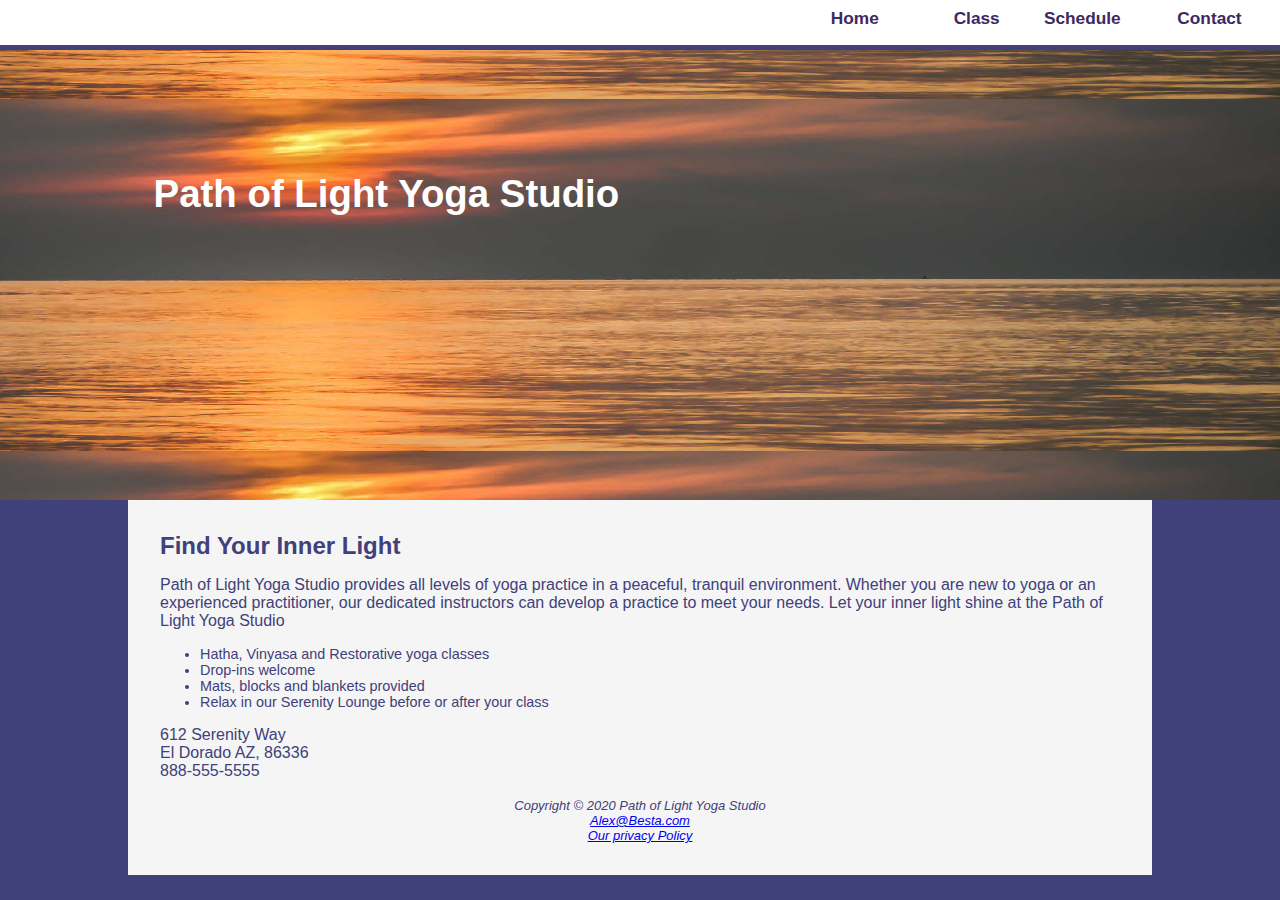
<file: Index.html>
<!DOCTYPE html>
<html lang="en">
<head>
    <link rel="stylesheet" href="yoga.css">
    <meta charset="UTF-8">
    <meta name="viewport" content="width=device-width, initial-scale=1.0">
    <meta name="description" content="Path of Light Yoga Studio provides dedicated instructors to help you reach
your yoga fitness goals no matter if you are a complete beginner or experienced practitioner">
    <title>Path of Light Yoga Studio</title>
</head>
<body>
<nav>
    <ul>
        <li><a href="Index.html">Home</a></li>
        <li><a href="classes.html">Class</a></li>
        <li><a href="schedule.html">Schedule</a></li>
        <li><a href="contact.html">Contact</a></li>
    </ul>
</nav>
<header class="home"><h1><a href="Index.html">Path of Light Yoga Studio</a></h1></header>
<div id="wrapper">
<main>
<h2>Find Your Inner Light</h2>
<p>Path of Light Yoga Studio provides all levels of yoga practice in a peaceful, tranquil environment.
Whether you are new to yoga or an experienced practitioner, our dedicated instructors can develop a practice to meet
your needs. Let your inner light shine at the Path of Light Yoga Studio</p>

<ul>
    <li>Hatha, Vinyasa and Restorative yoga classes</li>
    <li>Drop-ins welcome</li>
    <li>Mats, blocks and blankets provided</li>
    <li>Relax in our Serenity Lounge before or after your class</li>
</ul>
</main>

<div>612 Serenity Way <br> El Dorado AZ, 86336 <br> 888-555-5555</div>
<br>
<footer>Copyright &COPY; 2020 Path of Light Yoga Studio<br>
    <a href="mailto:Alex@Besta.com">Alex@Besta.com</a> <br>
    <a href="privacy.html">Our privacy Policy</a></footer>

</div>
</body>
</html>
</file>
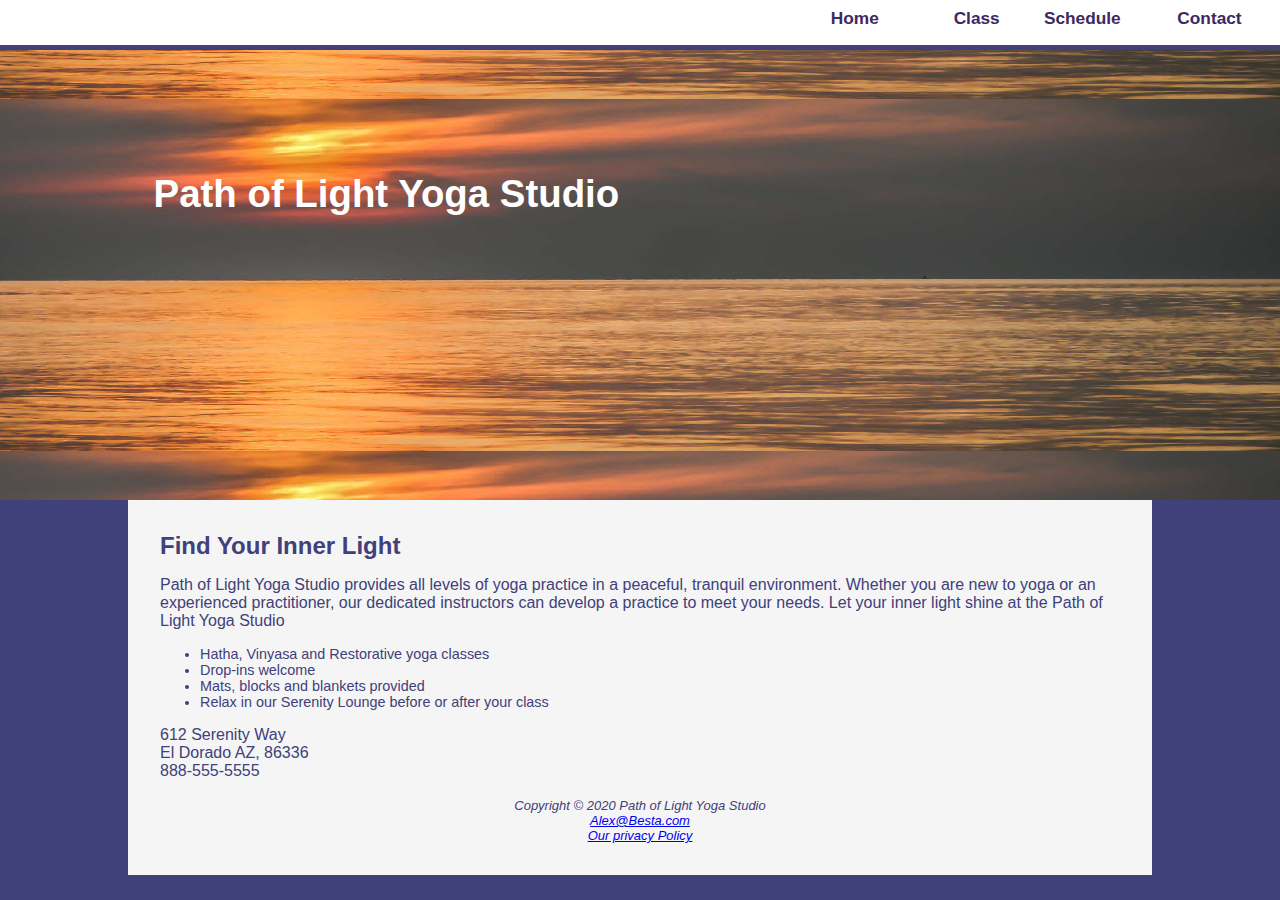
<file: index.html>
<!DOCTYPE html>
<html lang="en">
<head>
    <link rel="stylesheet" href="yoga.css">
    <meta charset="UTF-8">
    <meta name="viewport" content="width=device-width, initial-scale=1.0">
    <meta name="description" content="Path of Light Yoga Studio provides dedicated instructors to help you reach
your yoga fitness goals no matter if you are a complete beginner or experienced practitioner">
    <title>Path of Light Yoga Studio</title>
</head>
<body>
<nav>
    <ul>
        <li><a href="index.html">Home</a></li>
        <li><a href="classes.html">Class</a></li>
        <li><a href="schedule.html">Schedule</a></li>
        <li><a href="contact.html">Contact</a></li>
    </ul>
</nav>
<header class="home"><h1><a href="index.html">Path of Light Yoga Studio</a></h1></header>
<div id="wrapper">
<main>
<h2>Find Your Inner Light</h2>
<p>Path of Light Yoga Studio provides all levels of yoga practice in a peaceful, tranquil environment.
Whether you are new to yoga or an experienced practitioner, our dedicated instructors can develop a practice to meet
your needs. Let your inner light shine at the Path of Light Yoga Studio</p>

<ul>
    <li>Hatha, Vinyasa and Restorative yoga classes</li>
    <li>Drop-ins welcome</li>
    <li>Mats, blocks and blankets provided</li>
    <li>Relax in our Serenity Lounge before or after your class</li>
</ul>
</main>

<div>612 Serenity Way <br> El Dorado AZ, 86336 <br> 888-555-5555</div>
<br>
<footer>Copyright &COPY; 2020 Path of Light Yoga Studio<br>
    <a href="mailto:Alex@Besta.com">Alex@Besta.com</a> <br>
    <a href="privacy.html">Our privacy Policy</a></footer>

</div>
</body>
</html>
</file>
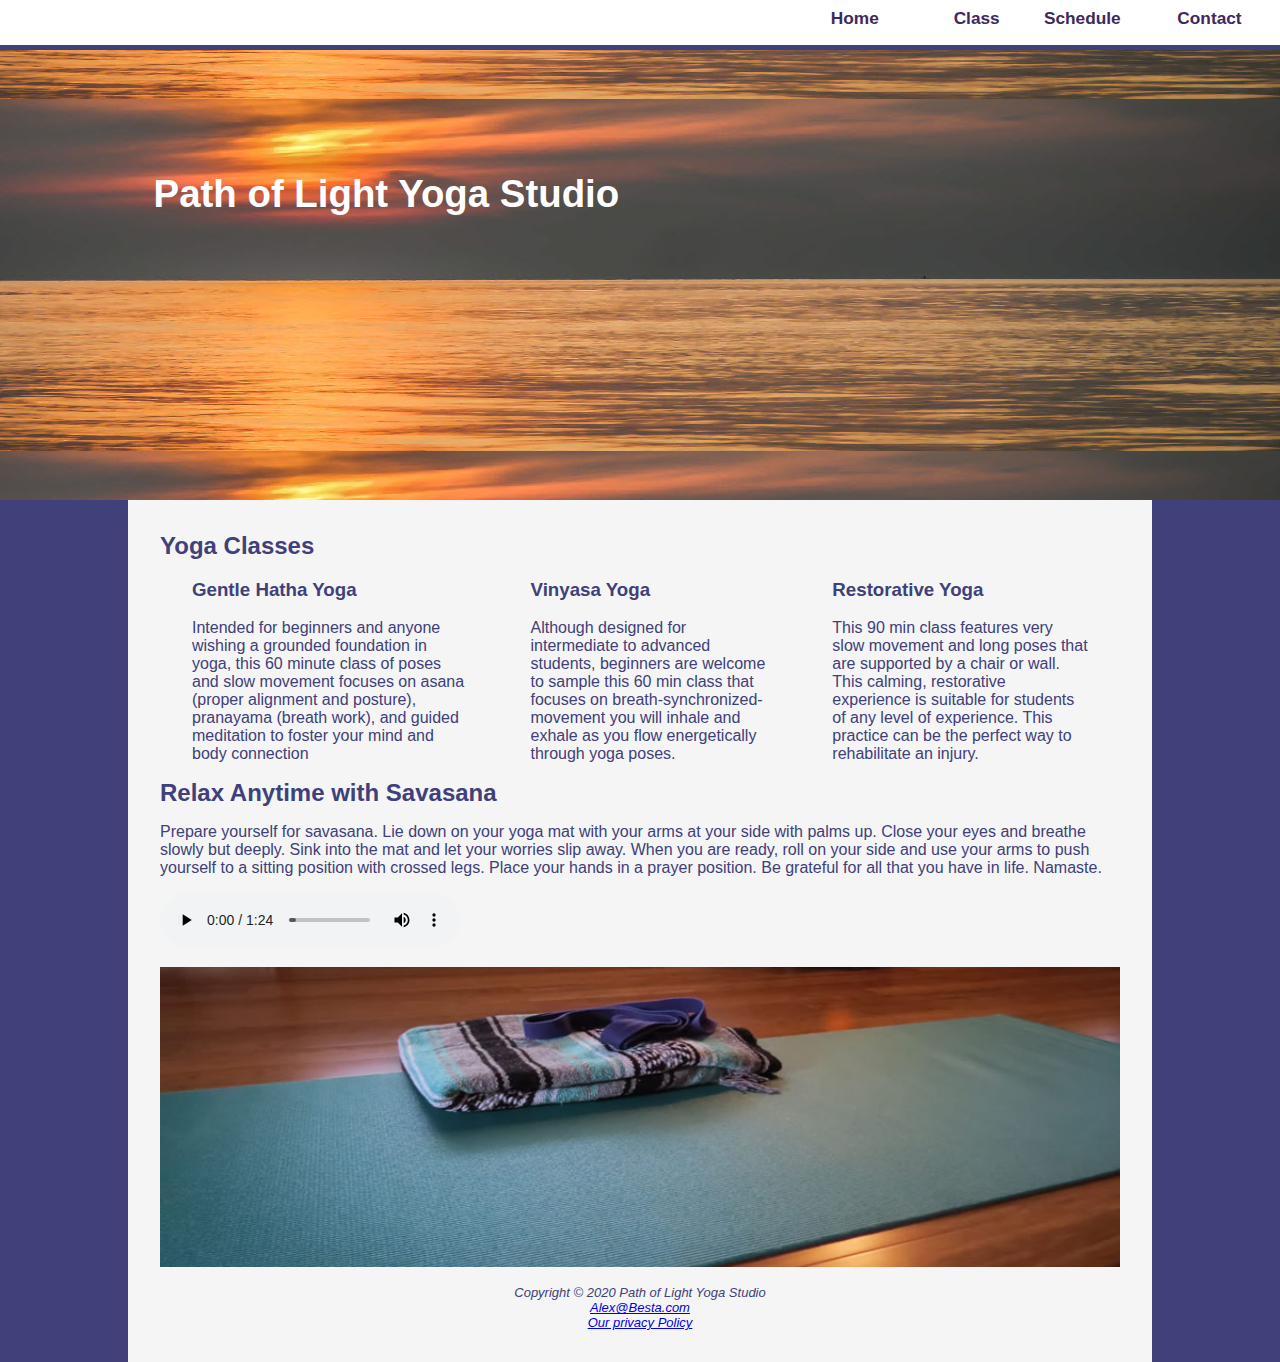
<file: classes.html>
<!DOCTYPE html>
<html lang="en" xmlns="http://www.w3.org/1999/html">
<head>
    <link rel="stylesheet" href="yoga.css">
    <meta charset="UTF-8">
    <meta name="viewport" content="width=device-width, initial-scale=1.0">
    <meta name="description" content="Explore the different classes that Path of Light Yoga Studio offers to help you
reach your yoga fitness goals">
    <title>Path of Light Yoga Studio :: Classes</title>
</head>
<body>
<nav>
    <ul>
        <li><a href="index.html">Home</a></li>
        <li><a href="classes.html">Class</a></li>
        <li><a href="schedule.html">Schedule</a></li>
        <li><a href="contact.html">Contact</a></li>
    </ul>
</nav>
<header class="home">
    <h1><a href="index.html">Path of Light Yoga Studio</a></h1>
</header>
<div id="wrapper">
<main>
    <h2>Yoga Classes</h2>
    <div id="flow">
    <section>
        <h3><strong>Gentle Hatha Yoga</strong></h3>
        <p>Intended for beginners and anyone wishing a grounded foundation in yoga, this 60 minute class of poses
        and slow movement focuses on asana (proper alignment and posture), pranayama (breath work), and guided
        meditation to foster your mind and body connection</p>
    </section>
    <section>
        <h3><strong>Vinyasa Yoga</strong></h3>
        <p>Although designed for intermediate to advanced students, beginners are welcome to sample this 60 min
            class that focuses on breath-synchronized-movement you will inhale and exhale as you flow energetically
        through yoga poses.</p>
    </section>
    <section>
        <h3><strong>Restorative Yoga</strong></h3>
        <p>This 90 min class features very slow movement and long poses that are supported by a chair or wall.
        This calming, restorative experience is suitable for students of any level of experience. This practice
        can be the perfect way to rehabilitate an injury.</p>
    </section>
    </div>

    <h2>Relax Anytime with Savasana</h2>
    <p>Prepare yourself for savasana. Lie down on your yoga mat with your arms at your side with palms up.
    Close your eyes and breathe slowly but deeply. Sink into the mat and let your worries slip away.
    When you are ready, roll on your side and use your arms to push yourself to a sitting position with crossed legs.
    Place your hands in a prayer position. Be grateful for all that you have in life. Namaste.</p>

    <audio controls>
        <source src="savasana.mp3">
        <source src="savasana.ogg">
    </audio>

    <div id="mathero"></div>
</main>
<br>
<footer>Copyright &COPY; 2020 Path of Light Yoga Studio<br> <a href="mailto:Alex@Besta.com">Alex@Besta.com</a>
    <br> <a href="privacy.html">Our privacy Policy</a></footer>
</div>
</body>
</html>
</file>
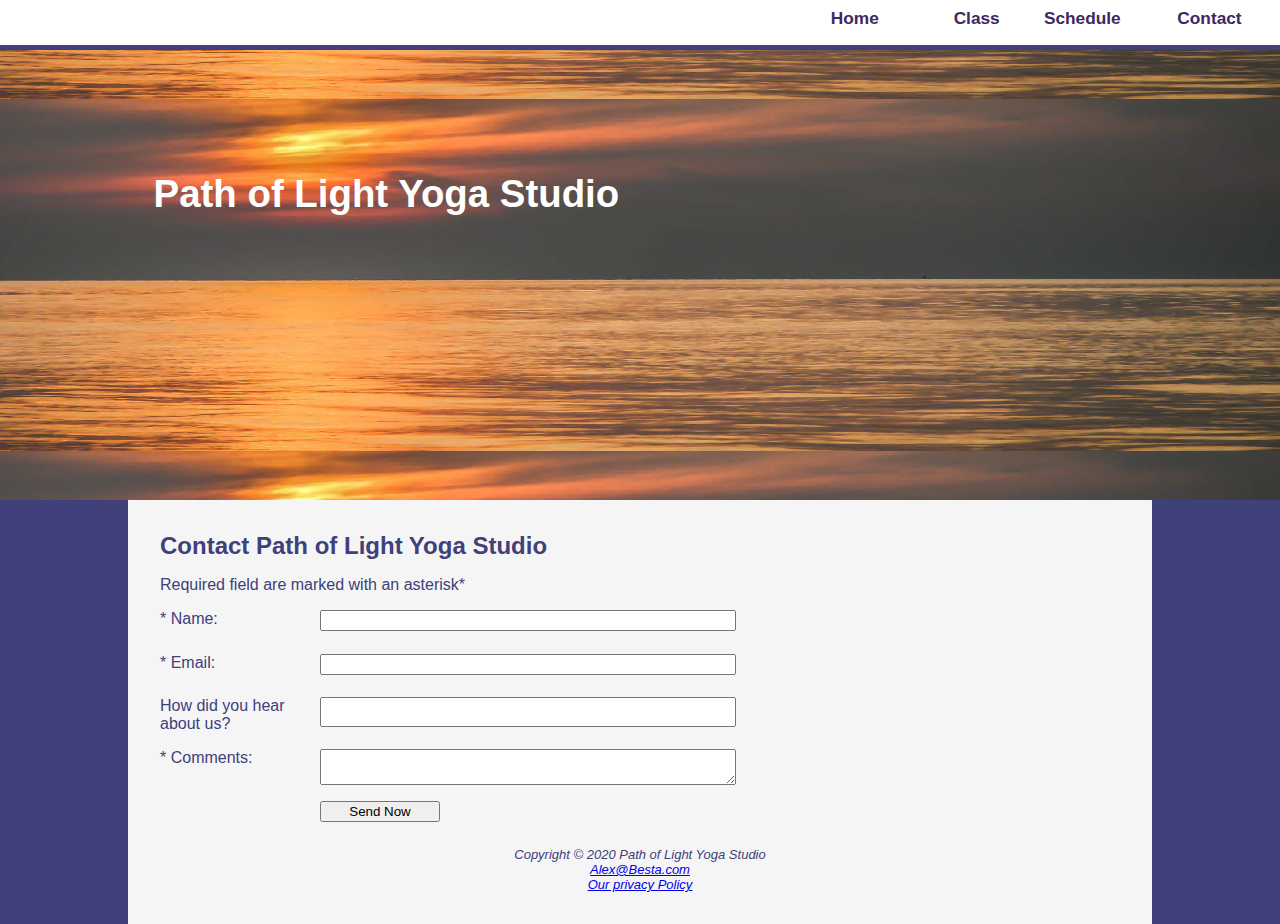
<file: contact.html>
<!DOCTYPE html>
<html lang="en" xmlns="http://www.w3.org/1999/html">
<head>
    <link rel="stylesheet" href="yoga.css">
    <meta charset="UTF-8">
    <meta name="viewport" content="width=device-width, initial-scale=1.0">
    <meta name="description" content="Leave Path of Light Yoga Studio any questions, comments or concerns right here">
    <title>Path of Light Yoga Studio :: Contact</title>
</head>
<body>
<nav>
    <ul>
        <li><a href="index.html">Home</a></li>
        <li><a href="classes.html">Class</a></li>
        <li><a href="schedule.html">Schedule</a></li>
        <li><a href="contact.html">Contact</a></li>
    </ul>
</nav>
<header class="home">
    <h1><a href="index.html">Path of Light Yoga Studio</a></h1>
</header>
<div id="wrapper">
    <main>
        <h2>Contact Path of Light Yoga Studio</h2>
        <p>Required field are marked with an asterisk*</p>
        <form method="post" action="https://webdevbasics.net/scripts/yoga.php">
            <label for="myName">* Name:</label>
            <input type="text" id="myName" name="myName" required>
            <label for="myEmail">* Email:</label>
            <input type="email" id="myEmail" name="myEmail" required>
            <label for="wordSpread">How did you hear about us?</label>
            <input list="howWordSpread" id="wordSpread" name="wordSpread">
            <datalist id="howWordSpread">
                <option value="Google"></option>
                <option value="Bing"></option>
                <option value="Facebook"></option>
                <option value="Friend"></option>
                <option value="Radio Ad"></option>
            </datalist>
            <label for="myComment">* Comments:</label>
            <textarea id="myComment" name="myComment" rows="2" cols="20" required></textarea>
            <input type="submit" id="Submit" name="Submit" value="Send Now">
        </form>
    </main>
    <br>
    <footer>Copyright &COPY; 2020 Path of Light Yoga Studio<br> <a href="mailto:Alex@Besta.com">Alex@Besta.com</a>
        <br> <a href="privacy.html">Our privacy Policy</a></footer>
</div>
</body>
</html>
</file>
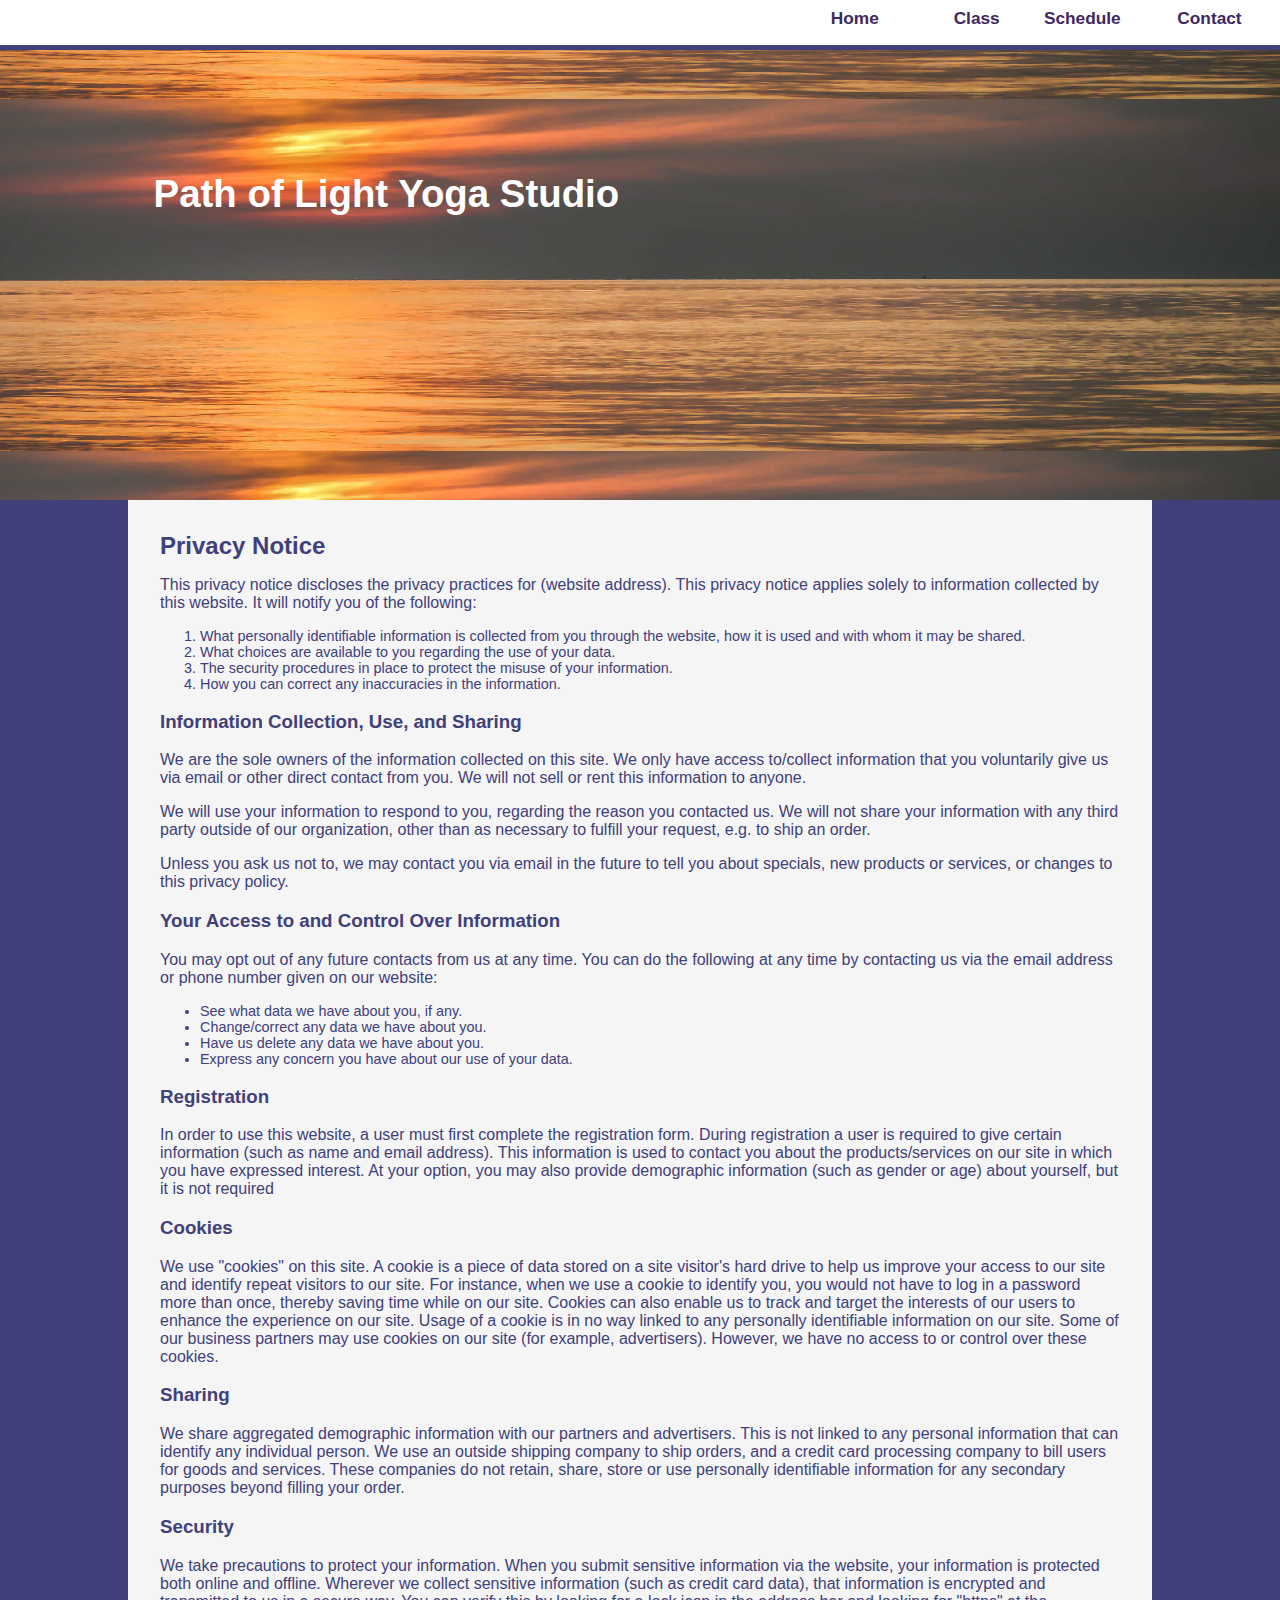
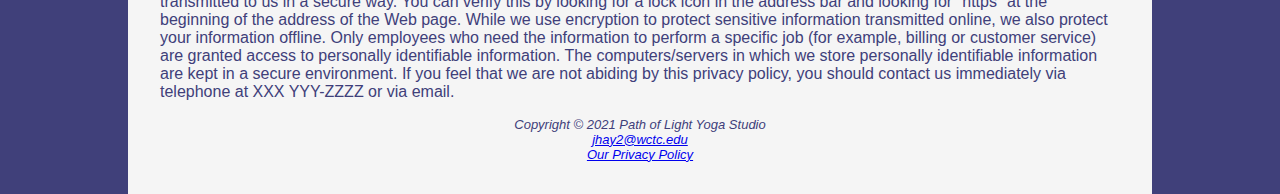
<file: privacy.html>
<!DOCTYPE html>
<html lang="en">
<head>
  <link rel="stylesheet" href="yoga.css">
  <meta charset="UTF-8">
  <meta name="viewport" content="width=device-width, initial-scale=1.0">
  <meta name="description" content="Path of Light Yoga Studio's privacy policy">
  <title>Path of Light Yoga Studio :: Privacy</title>
</head>
<body>
<nav>
  <ul>
    <li><a href="index.html">Home</a></li>
    <li><a href="classes.html">Class</a></li>
    <li><a href="schedule.html">Schedule</a></li>
    <li><a href="contact.html">Contact</a></li>
  </ul>
</nav>
<header class="home"><h1><a href="index.html">Path of Light Yoga Studio</a></h1></header>
<div id="wrapper">
  <main>
  <h2 id="notice">Privacy Notice</h2>

  <p>This privacy notice discloses the privacy practices for (website address).
    This privacy notice applies solely to information collected by this website.
    It will notify you of the following:</p>
  <ol>
    <li>What personally identifiable information is collected from you through the website, how it is used and with whom it may be shared.</li>
    <li>What choices are available to you regarding the use of your data.</li>
    <li>The security procedures in place to protect the misuse of your information.</li>
    <li>How you can correct any inaccuracies in the information.</li>
  </ol>
  <h3>Information Collection, Use, and Sharing</h3>
  <p>
    We are the sole owners of the information collected on this site. We only have access to/collect information that you voluntarily give us via email or other direct contact from you. We will not sell or rent this information to anyone.
  </p>
  <p>
    We will use your information to respond to you, regarding the reason you contacted us. We will not share your information with any third party outside of our organization, other than as necessary to fulfill your request, e.g. to ship an order.
  </p>
  <p>
    Unless you ask us not to, we may contact you via email in the future to tell you about specials, new products or services, or changes to this privacy policy.
  </p>

  <h3>Your Access to and Control Over Information</h3>
  <p>
    You may opt out of any future contacts from us at any time. You can do the following at any time by contacting us via the email address or phone number given on our website:
  </p>
  <ul>
    <li>See what data we have about you, if any.</li>
    <li>Change/correct any data we have about you.</li>
    <li>Have us delete any data we have about you.</li>
    <li>Express any concern you have about our use of your data.</li>
  </ul>


  <h3>Registration</h3>
  <p>
    In order to use this website, a user must first complete the registration form. During registration a user is required to give certain information (such as name and email address). This information is used to contact you about the products/services on our site in which you have expressed interest. At your option, you may also provide demographic information (such as gender or age) about yourself, but it is not required
  </p>


  <h3>Cookies</h3>
  <p>
    We use "cookies" on this site. A cookie is a piece of data stored on a site visitor's hard drive to help us improve your access to our site and identify repeat visitors to our site. For instance, when we use a cookie to identify you, you would not have to log in a password more than once, thereby saving time while on our site. Cookies can also enable us to track and target the interests of our users to enhance the experience on our site. Usage of a cookie is in no way linked to any personally identifiable information on our site.

    Some of our business partners may use cookies on our site (for example, advertisers). However, we have no access to or control over these cookies.
  </p>


  <h3>Sharing</h3>
  <p>
    We share aggregated demographic information with our partners and advertisers. This is not linked to any personal information that can identify any individual person.

    We use an outside shipping company to ship orders, and a credit card processing company to bill users for goods and services. These companies do not retain, share, store or use personally identifiable information for any secondary purposes beyond filling your order.
  </p>


  <h3>Security</h3>

  <p>
    We take precautions to protect your information. When you submit sensitive information via the website, your information is protected both online and offline.

    Wherever we collect sensitive information (such as credit card data), that information is encrypted and transmitted to us in a secure way. You can verify this by looking for a lock icon in the address bar and looking for "https" at the beginning of the address of the Web page.

    While we use encryption to protect sensitive information transmitted online, we also protect your information offline. Only employees who need the information to perform a specific job (for example, billing or customer service) are granted access to personally identifiable information. The computers/servers in which we store personally identifiable information are kept in a secure environment.

    If you feel that we are not abiding by this privacy policy, you should contact us immediately via telephone at XXX YYY-ZZZZ or via email.
  </p>

  </main>
  <footer>
    Copyright &copy; 2021 Path of Light Yoga Studio<br>
    <a href="mailto:jhay2@wctc.edu">jhay2@wctc.edu</a><br>
    <a href="privacy.html">Our Privacy Policy</a>
  </footer>
</div>
</body>
</html>
</file>
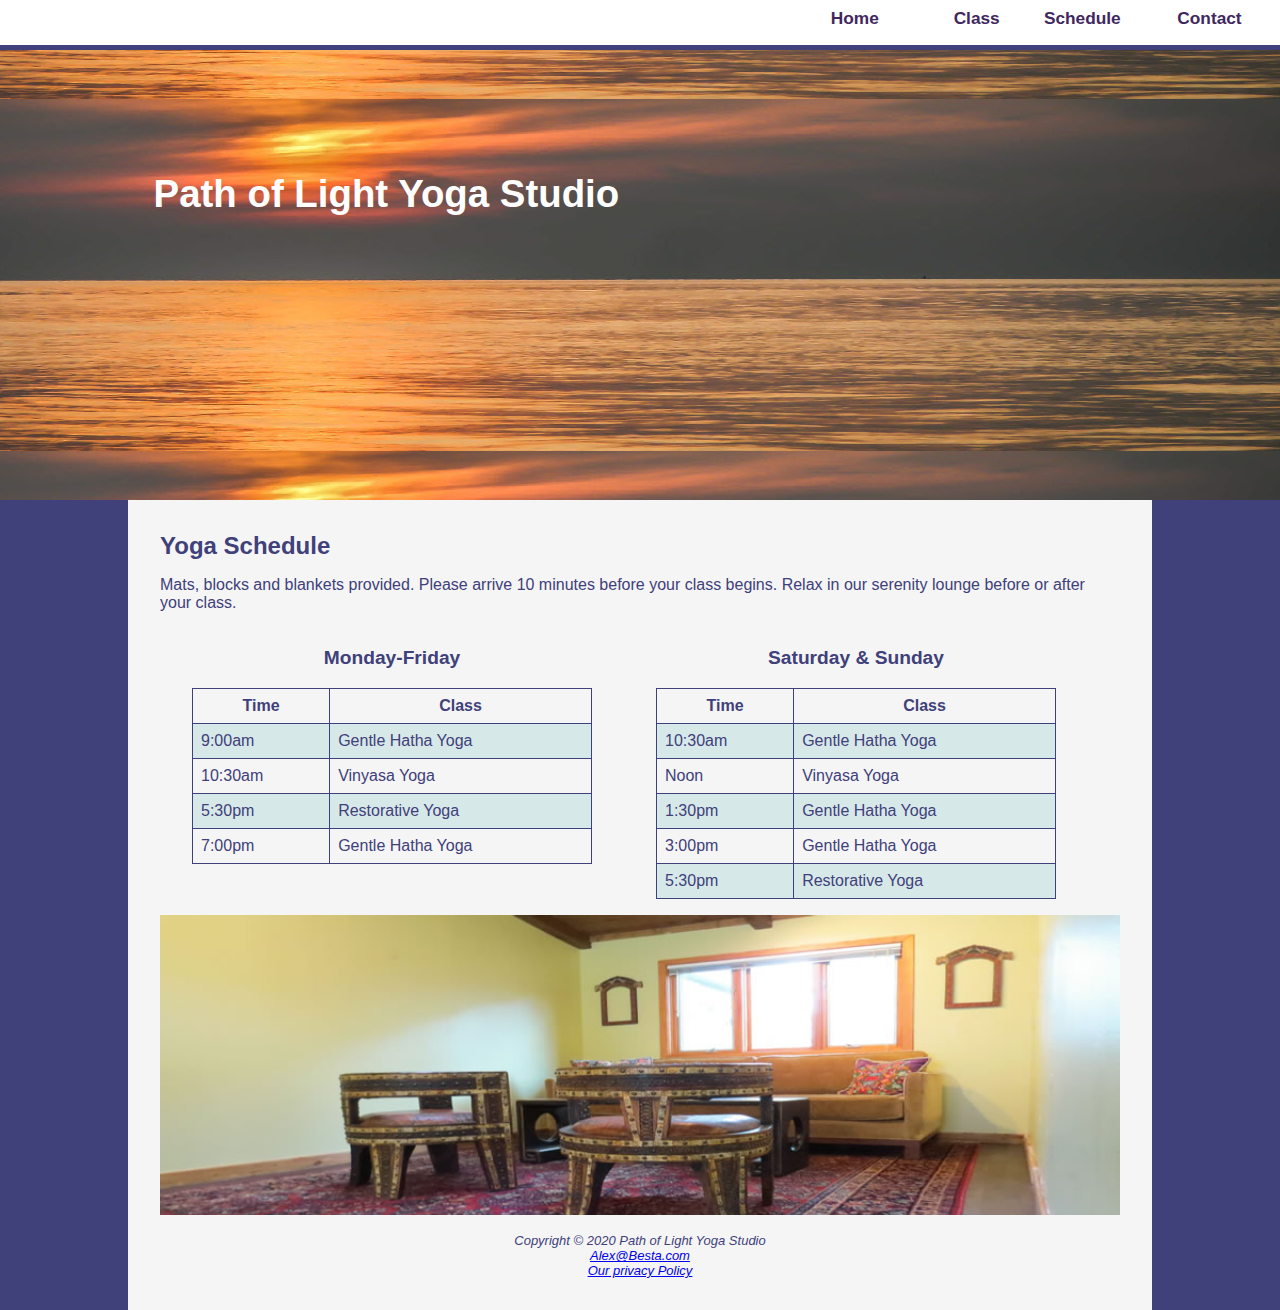
<file: schedule.html>
<!DOCTYPE html>
<html lang="en">
<head>
    <link rel="stylesheet" href="yoga.css">
    <meta charset="UTF-8">
    <meta name="viewport" content="width=device-width, initial-scale=1.0">
    <meta name="description" content="Path of Light Yoga Studio's schedule shows when we are available to help you reach
your yoga fitness goals">
    <title>Path of Light Yoga Studio :: Schedule</title>
</head>
<body>
<nav>
    <ul>
        <li><a href="index.html">Home</a></li>
        <li><a href="classes.html">Class</a></li>
        <li><a href="schedule.html">Schedule</a></li>
        <li><a href="contact.html">Contact</a></li>
    </ul>
</nav>
<header class="home"><h1><a href="index.html">Path of Light Yoga Studio</a></h1></header>
<div id="wrapper">
<main>
    <h2>Yoga Schedule</h2>
    <p>Mats, blocks and blankets provided. Please arrive 10 minutes before your class begins.
        Relax in our serenity lounge before or after your class.</p>
    <div id="flow">
    <section>
        <table>
            <caption>Monday-Friday</caption>
            <tr>
                <th>Time</th>
                <th>Class</th>
            </tr>
            <tr>
                <td>9:00am</td>
                <td>Gentle Hatha Yoga</td>
            </tr>
            <tr>
                <td>10:30am</td>
                <td>Vinyasa Yoga</td>
            </tr>
            <tr>
                <td>5:30pm</td>
                <td>Restorative Yoga</td>
            </tr>
            <tr>
                <td>7:00pm</td>
                <td>Gentle Hatha Yoga</td>
            </tr>
        </table>
    </section>
    <section>
        <table>
            <caption>Saturday & Sunday</caption>
            <tr>
                <th>Time</th>
                <th>Class</th>
            </tr>
            <tr>
                <td>10:30am</td>
                <td>Gentle Hatha Yoga</td>
            </tr>
            <tr>
                <td>Noon</td>
                <td>Vinyasa Yoga</td>
            </tr>
            <tr>
                <td>1:30pm</td>
                <td>Gentle Hatha Yoga</td>
            </tr>
            <tr>
                <td>3:00pm</td>
                <td>Gentle Hatha Yoga</td>
            </tr>
            <tr>
                <td>5:30pm</td>
                <td>Restorative Yoga</td>
            </tr>
        </table>
    </section>
    </div>
    <div id="loungehero"></div>
</main>

<br>
<footer>Copyright &COPY; 2020 Path of Light Yoga Studio<br> <a href="mailto:Alex@Besta.com">Alex@Besta.com</a>
    <br> <a href="privacy.html">Our privacy Policy</a></footer>
</div>
</body>
</html>
</file>
<file: yoga.css>
*{box-sizing: border-box}

body{background-color: #40407A; color: #40407A; font-family: Verdana, Arial, sans-serif; margin: 0}
header{background: #40407A url("sunrise.jpg") 100%; color: #FFFFFF; margin-top: 50px; font-size: 90%; min-height: 200px;}
header a:link{color: #FFFFFF; text-decoration: none}
header a:visited{color: #FFFFFF; text-decoration: none}
header a:hover{color: #8F92B2; text-decoration: none; transition: 10s ease-out}


section{padding: 0 0.5em 0 0.5em}
nav{text-align: right; background-color: white; margin: 0; padding: 0.5em 0 1em 0; position: fixed;
    left: 0; top: 0; z-index: 9999; width: 100%; height: auto}
nav ul{list-style: none; margin: 0; padding-right: 2em; font-size: 1.2em}
nav li{display: inline; padding-left: 2em; width: 30%}
nav a:link{color: #3F2860}
nav a:visited{color: #497777}
nav a:hover{color: #A26100}
nav a{text-decoration: none}
footer{text-align: center; font-style: italic; font-size: small; clear: right}

#wrapper{background-color: #F5F5F5; padding: 2em}
#mathero{height: 300px; background: url("yogamat.jpg") no-repeat; background-size: 100%; display: none}
#loungehero{height: 300px; background: url("yogalounge.jpg") no-repeat; background-size: 100%; display: none}
#flow{display: block}
.home{height: 20vh; padding: 2em 0 0 10%}
.content{height: 20vh; padding: 2em 0 0 10%}

h2{margin: 0}
li{font-size: 90%}
dd{font-size: 90%}

table{border: 1px solid #40407A; margin-bottom: 1em; min-width: 400px; border-collapse: collapse}
td{border: 1px solid #40407A; padding: 0.5em}
th{border: 1px solid #40407A; padding: 0.5em}
tr:nth-child(even){background-color: #D7E8E9}
table caption {margin: 1em; font-weight: bold; font-size: 120%}

form{display: flex; flex-flow: column nowrap}
input, datalist textarea {margin-bottom: 0.5em}

audio {margin-bottom: 1em}

@media (min-device-width: 600px)
{
    nav ul{display: flex; flex-direction: row; flex-wrap: nowrap ;justify-content: flex-end}
    nav li{width: 7em}
    section{padding: 0 2em 0 2em}
    #mathero{display: block; padding-bottom: 1em}
    #loungehero{display: block; padding-bottom: 1em}
    #flow{display: flex; flex-direction: row}

    form {width: 60%; max-width: 40em; display: grid; gap: 1em; grid-template-columns: 9em 1fr;
        grid-template-rows: auto}
    input[type="submit"]{grid-column: 2; width: 9em}
}

@media (min-device-width: 1024px)
{
    header{font-size: 120%}
    nav{font-weight: bold}
    .home{height: 50vh; padding: 5em 0 0 8em}
    .content{height: 30vh; padding: 2em 0 0 8em}
    #wrapper{margin: auto; width: 80%}
}
</file>
